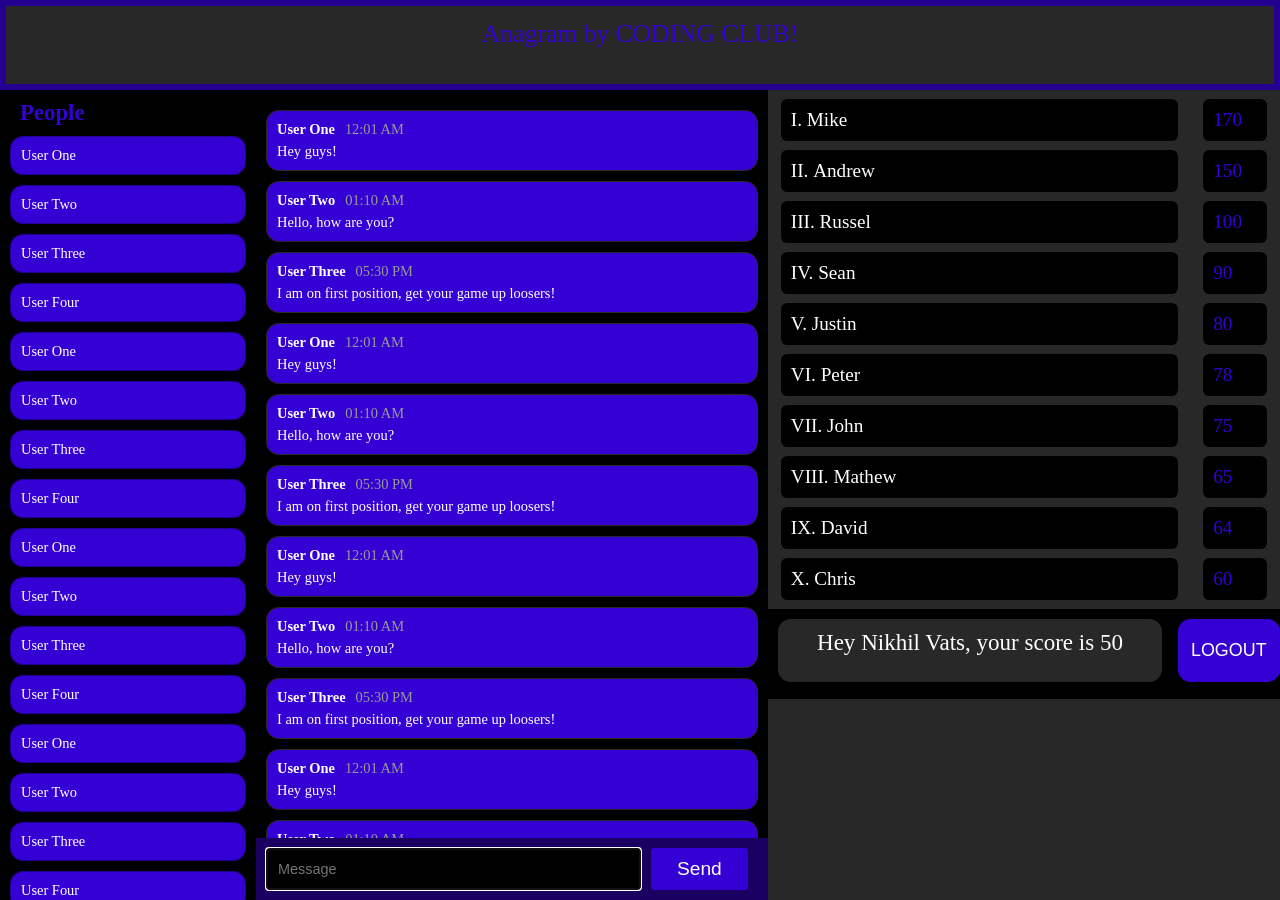
<file: index.html>
<!DOCTYPE html>

<html>
<head>
    <meta charset="UTF-8">
    <title>Room | Sportzilla</title>
    <link href="style.css" rel="stylesheet" type="text/css">
    <meta name="viewport" content="width=device-width, iinitial-scale=1,user-scalable=no ">
    <style>
        #header {
            background-color: 
        }
    </style>
</head>
<body>
    <div class="header">
        <h1>Anagram by CODING CLUB!</h1>
    </div>
    <div class="chat_room">
    <div class="chat__sidebar">
        <h3>People</h3>
        <div id="users"></div>
    </div>
    <div class="chat__main">
         <ol id="messages" class="chat__messages">
        
         </ol>
    <div class="chat__footer">
     <form id="message-form">
    <input class="inputArea" name="message" type="text" placeholder="Message" autofocus autocomplete="off"/>    
    <button class="sendButton">Send</button>   
     </form>
    </div>
    </div> 
    <div class="room_info">
        <div class="leaderboard">
            <div class="userNames">
                <ol class="users__list">
                </ol>
            </div>
            <div class="topScores">
                <ol class="scores__list">
                </ol>
            </div>
        </div>
        <div class="user__info">   
            <ul class="userInfoList">
                <li class="displayInfo">
                </li>
            </ul>
            <button class="logoutButton">LOGOUT</button>
        </div>
    </div>    
    </div>
    <script  type="text/javascript">
        var Users = ['User One','User Two','User Three','User Four','User One','User Two','User Three','User Four','User One','User Two','User Three','User Four','User One','User Two','User Three','User Four'];
        var Senders = ['User One', 'User Two', 'User Three','User One', 'User Two', 'User Three','User One', 'User Two', 'User Three','User One', 'User Two', 'User Three'];
        var messages = [
            'Hey guys!',
            'Hello, how are you?',
            'I am on first position, get your game up loosers!',
            'Hey guys!',
            'Hello, how are you?',
            'I am on first position, get your game up loosers!',
            'Hey guys!',
            'Hello, how are you?',
            'I am on first position, get your game up loosers!',
            'Hey guys!',
            'Hello, how are you?',
            'I am on first position, get your game up loosers!'
        ];
        var createdAt = ['12:01 AM','01:10 AM','05:30 PM','12:01 AM','01:10 AM','05:30 PM','12:01 AM','01:10 AM','05:30 PM','12:01 AM','01:10 AM','05:30 PM'];
        
        var topUserNames = ['Mike','Andrew','Russel','Sean','Justin','Peter','John','Mathew','David','Chris'];
        var topUserScores = ['170','150','100','90','80','78','75','65','64','60'];
        
        var UserInfo = {
            Name:'Nikhil Vats',
            Score:'50'
        };
        
        //TO DISPLAY USERS
        var usersDiv = document.getElementById('users');
        var usersList = document.createElement('ol');
        usersList.style.listStyleType = 'none';
        for(var i=0; i<Users.length; i++) {
            var user = document.createElement('li');
            user.className = 'OnlineUsersList';
            var textNode = document.createTextNode(Users[i]);
            user.appendChild(textNode);
            usersList.appendChild(user);
            usersDiv.appendChild(usersList);
        }
        //TO DISPLAY MESSAGES
        for(var j=0; j<messages.length; j++) {
            var messageList = document.createElement('li');
            messageList.className = 'message';
            var titleDiv = document.createElement('div');
            titleDiv.className = 'message__title';
            var Sender = document.createElement('h4');
            var time = document.createElement('span');
            var messageBody = document.createElement('div');
            messageBody.className = 'message__body';
            var text = document.createElement('p');
            
            var senderText = document.createTextNode(Senders[j]);
            var messageText = document.createTextNode(messages[j]);
            var timeText = document.createTextNode(createdAt[j]);
            Sender.appendChild(senderText);
            time.appendChild(timeText);
            text.appendChild(messageText);
            
            titleDiv.appendChild(Sender);
            titleDiv.appendChild(time);
            messageList.appendChild(titleDiv);
            
            messageBody.appendChild(text);
            messageList.appendChild(messageBody);
            var messageMainList = document.getElementById('messages'); 
            messageMainList.appendChild(messageList);
        }
        //TO DISPLAY LEADERBOARD AND PLAYER INFO
        var userNames = document.getElementsByClassName('userNames')[0];
        var scores = document.getElementsByClassName('topScores')[0];
        var usersList = document.getElementsByClassName('users__list')[0];
        var scoresList = document.getElementsByClassName('scores__list')[0];
        for(var k=0; k<topUserNames.length; k++) {
            var list = document.createElement('li');
            var userNamesText = document.createTextNode(topUserNames[k]);
            list.className = 'userListElement';
            list.appendChild(userNamesText);
            usersList.appendChild(list);
            
            var scores = document.createElement('li');
            var scoresText = document.createTextNode(topUserScores[k]);
            scores.className = 'scoresElement';
            scores.appendChild(scoresText);
            scoresList.appendChild(scores);
        }
        
        var Info = document.getElementsByClassName('user__info')[0];
        var userInfolist = document.getElementsByClassName('userInfoList')[0];
        var displayInfo = document.getElementsByClassName('displayInfo')[0];
//        var NameNode = document.createTextNode(UserInfo.Name);
//        var ScoreNode = document.createTextNode(UserInfo.Score);
        
        var infoMessage = document.createElement('p');
        infoMessage.className = 'infoText';
        var infoText = document.createTextNode(`Hey ${UserInfo.Name}, your score is ${UserInfo.Score}`);
        infoMessage.appendChild(infoText);
        displayInfo.appendChild(infoMessage);
        userInfolist.appendChild(displayInfo);
        Info.appendChild(userInfolist);
        
    </script>
    
</body>
</html>
</file>
<file: style.css>
* {
  box-sizing: border-box;
  margin: 0;
  padding: 0;
  font-weight: 300;
  font-size: .95rem;
}
body {
    overflow: hidden;
    font-family: "Trebuchet MS";
}
ul, li {
  list-style-position: inside;
}

h3 {
  font-weight: 600;
  text-align: center;
  font-size: 1.5rem;
}

button {
  border: none;
  color: white;
  cursor: pointer;
  padding: 10px;
  transition: background .3s ease;
}


.header {
    position: fixed;
    left: 0;
    top:0;
    width: 100vw;
    height: 10vh;
    padding: 1vw;
    background-color: #282828;
    color: #240090;
    font-size: 6vw;
    text-align: center;
    border:0.5vw solid #240090;
}
.header h1 {
    font-size:2vw;
    color:#3500D3;
}
.chat_room {
    margin-top: 10vh;
    height: 90vh;
    width:100vw;
    left:0;
    display: flex;
    flex-direction: row;
}
.OnlineUsersList {
    background-color: black;
    color: white;
}
.chat__sidebar {
  overflow-y: scroll;
  width: 20vw;
  height: 100%;
  background-color: black;    
}

.chat__sidebar h3 {
  color: #3500D3;
  margin: 10px 20px;
  text-align: left;
}

.chat__sidebar ul {
  list-style-type: none;
}

.chat__sidebar li {
  background: #3500D3;
  border: 1px solid #240090;
  border-radius: 1vw;
  padding: 10px;
  margin: 10px;
  transition: 0.2s ease-in-out;    
}

.chat__sidebar li:hover {
  background: #240090;
}
.chat__sidebar::-webkit-scrollbar {
    background-color: #190061;
}

.chat__sidebar::-webkit-scrollbar-thumb {
    background-color: #3500D3;
}
.chat__sidebar::-webkit-scrollbar-button {
    background-color: #240090;
}

.chat__main {
  display: flex;
  flex-direction: column;
  height: 100%;
  width: 40vw;
/*  background-image: url('https://xshyfc.com/wp-content/uploads/data/2018/3/19/Coding-Wallpaper-HDmost-popular-coding-wallpaper-hd-1080x1920-pc-PIC-WPXH614596.jpg');*/
  background-color: black;
}
.chat__messages::-webkit-scrollbar {
    background-color: #190061;
}
.chat__messages::-webkit-scrollbar-thumb {
    background-color: #3500D3;
}
.chat__messages::-webkit-scrollbar-button {
    background-color: #240090;
}
.chat__messages {
  flex-grow: 1;
  overflow-y: scroll;
  -webkit-overflow-scrolling: touch;
}

.chat__footer {
  background: #190061;
  display: flex;
  flex-direction: row;
  padding: 10px;
  flex-shrink: 0;
}

.chat__footer form {
  flex-grow: 1;
  display: flex;
}

.chat__footer form * {
  margin-right: 10px;
      
}

.chat__footer input {
  border: none;
  padding: 10px;
  flex-grow: 1;   
  width: 100%;  
  max-width:80%;            
}

.chat__messages {
  list-style-type: none;
  padding: 10px;
}

.message {
  padding: 10px;
  background-color: #3500D3;    
  color: white;
  font-weight: 400;    
  margin: 10px 0;
  border-radius: 1vw;   
  border:1px solid #282828;
  transition: 0.1s ease-in-out;    
}

.message:hover {
    background-color: #240090;
}

.inputArea {
    background-color: black;
    color: white;
    font-weight: 400;
}

.inputArea:focus {
    border: 2px solid #3500D3;
}

.sendButton {
    width: 25%;
    background-color: #3500D3;
    color: white;
    font-weight: 400;
    border-radius: 3px;
    transition: 0.1s ease-in-out;
    box-sizing: border-box;
    font-size: 1.5vw;
}
.sendButton:hover {
    background-color: #240090;
}
.message__title {
  display: flex;
  margin-bottom: 5px;
}

.message__title h4 {
  font-weight: 600;
  margin-right: 10px;
}

.message__title span {
  color: #999;
}
.room_info {
  width: 40vw;
  background-color: #282828
}
.leaderboard {
    max-height: 80vh;
    margin-top:0;
    display: flex;
    flex-direction: row;
    overflow: auto;
}
.leaderboard::-webkit-scrollbar {
    background-color: #190061;
}
.leaderboard::-webkit-scrollbar-thumb {
    background-color: #3500D3;
}
.leaderboard::-webkit-scrollbar-button {
    background-color: #240090;
}
.leaderboard .userNames {
    width: 33vw;
    color: white;
    display: flex;
    flex-direction: column;
    align-content: space-between;
}
.leaderboard .topScores {
    width: 7vw;
    color: black;
}
.users__list {
    list-style-type: upper-roman;
}
.scores__list {
    list-style-type: none;
}
.userListElement {
    background-color: black;
    border-radius: 0.5vw;
    margin: 1vh 1vw;
    padding: 10px;
    font-size: 1.5vw;
    transition: 0.2s ease-in-out;
}
.userListElement:hover {
    background-color: #3500D3;
}
.scoresElement {
    background-color: black;
    color: #3500D3;
    border-radius: 0.5vw;
    padding: 10px;
    margin: 1vh 1vw;
    font-size: 1.5vw;
    transition: 0.2s ease-in-out;
}
.scoresElement:hover {
    background-color: #190061;
    color: white;
}
.user__info {
    padding: 10px;
    height: 10vh;
    width: 40vw;
    color: white;
    background-color: black;
    bottom: 0;
    position: relative;
}
.userInfoList {
    list-style-type: none;
    width: 30vw;
    height: 8vh;
}
.displayInfo {
    background-color: #282828;
    border-radius: 1vw;
    height: 7vh;
    padding: 10px;
    transition: 0.2s ease-in-out;
}

.displayInfo:hover {
    background-color: #3500D3;
}

.infoText {
    font-size: 1.8vw;
    text-align: center;
}

.logoutButton {
    background-color: #3500D3;
    color: white;
    right: 0;
    position: absolute;
    width: 8vw;
    margin: 0 auto;
    height: 7vh;
    border-radius: 1vw;
    font-size: 1.4vw;
    transition: 0.2s ease-in-out;
    font-weight: 100;
}
.logoutButton:hover {
    background-color: #240090;
}
@media (max-width: 600px) {
  * {
    font-size: 1rem;
  }

  .chat__footer form {
    margin-bottom: 10px;
  }

  .chat__footer button {
    margin-right: 0px;
  }
}
</file>
